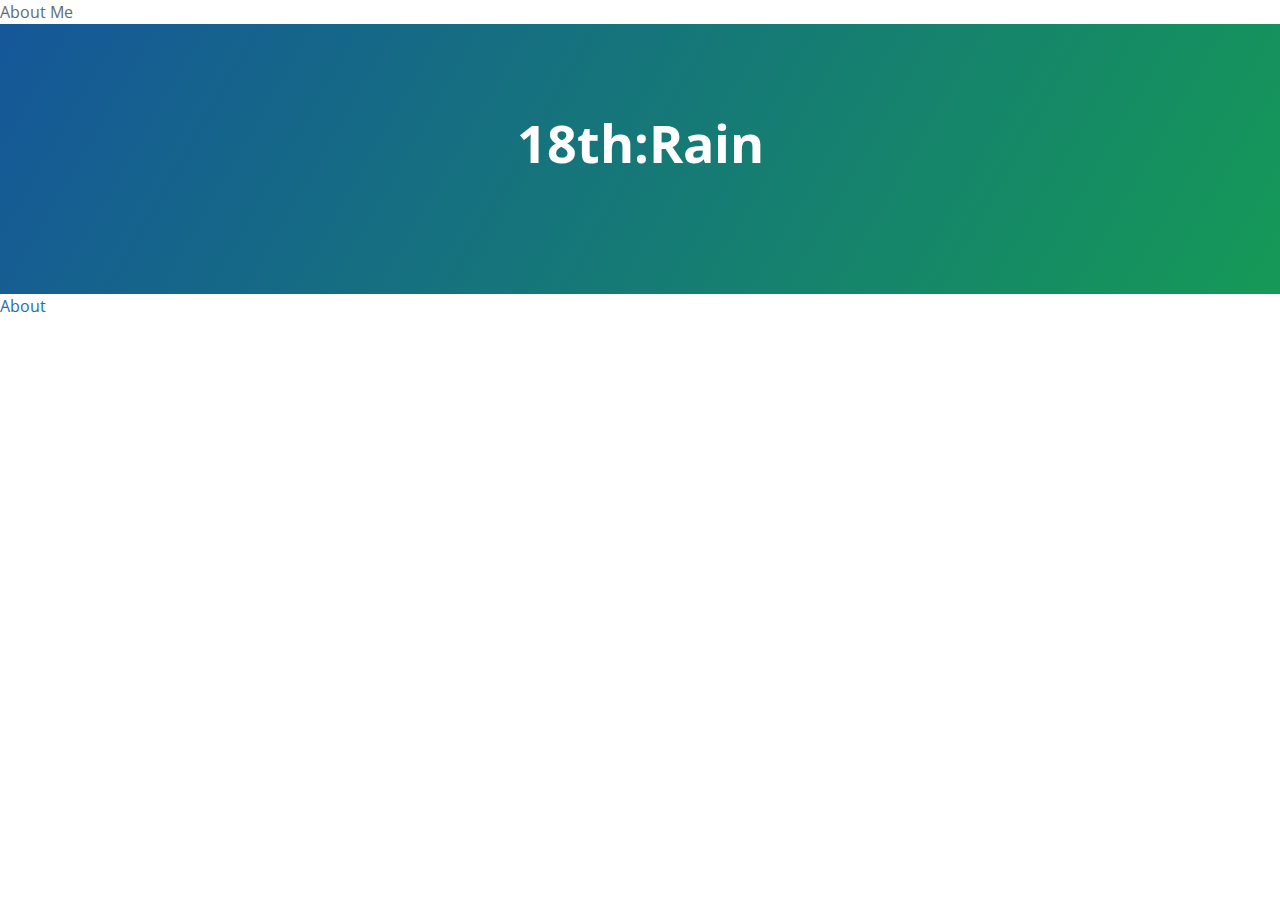
<file: about.html>
About Me
<!DOCTYPE html>
<html lang="en-us">
   <head>
    <meta charset="UTF-8">
    <title>18th:Rain by jcai03</title>
    <meta name="viewport" content="width=device-width, initial-scale=1">
    <link rel="stylesheet" type="text/css" href="stylesheets/normalize.css" media="screen">
    <link href='https://fonts.googleapis.com/css?family=Open+Sans:400,700' rel='stylesheet' type='text/css'>
    <link rel="stylesheet" type="text/css" href="stylesheets/stylesheet.css" media="screen">
    <link rel="stylesheet" type="text/css" href="stylesheets/github-light.css" media="screen">
  </head>
  <body>
    <section class="page-header">
      <h1 class="project-name">18th:Rain</h1>
      <h2 class="project-tagline"></h2>
    </section>

<div id="navigation">
	
		<a href="about.html">About</a>

		</div>
		</body>
		</html>
</file>
<file: stylesheets/stylesheet.css>
* {
  box-sizing: border-box; }

body {
  padding: 0;
  margin: 0;
  font-family: "Open Sans", "Helvetica Neue", Helvetica, Arial, sans-serif;
  font-size: 16px;
  line-height: 1.5;
  color: #606c71; }

a {
  color: #1e6bb8;
  text-decoration: none; }
  a:hover {
    text-decoration: underline; }

.btn {
  display: inline-block;
  margin-bottom: 1rem;
  color: rgba(255, 255, 255, 0.7);
  background-color: rgba(255, 255, 255, 0.08);
  border-color: rgba(255, 255, 255, 0.2);
  border-style: solid;
  border-width: 1px;
  border-radius: 0.3rem;
  transition: color 0.2s, background-color 0.2s, border-color 0.2s; }
  .btn + .btn {
    margin-left: 1rem; }

.btn:hover {
  color: rgba(255, 255, 255, 0.8);
  text-decoration: none;
  background-color: rgba(255, 255, 255, 0.2);
  border-color: rgba(255, 255, 255, 0.3); }

@media screen and (min-width: 64em) {
  .btn {
    padding: 0.75rem 1rem; } }

@media screen and (min-width: 42em) and (max-width: 64em) {
  .btn {
    padding: 0.6rem 0.9rem;
    font-size: 0.9rem; } }

@media screen and (max-width: 42em) {
  .btn {
    display: block;
    width: 100%;
    padding: 0.75rem;
    font-size: 0.9rem; }
    .btn + .btn {
      margin-top: 1rem;
      margin-left: 0; } }

.page-header {
  color: #fff;
  text-align: center;
  background-color: #159957;
  background-image: linear-gradient(120deg, #155799, #159957); }

@media screen and (min-width: 64em) {
  .page-header {
    padding: 5rem 6rem; } }

@media screen and (min-width: 42em) and (max-width: 64em) {
  .page-header {
    padding: 3rem 4rem; } }

@media screen and (max-width: 42em) {
  .page-header {
    padding: 2rem 1rem; } }

.project-name {
  margin-top: 0;
  margin-bottom: 0.1rem; }

@media screen and (min-width: 64em) {
  .project-name {
    font-size: 3.25rem; } }

@media screen and (min-width: 42em) and (max-width: 64em) {
  .project-name {
    font-size: 2.25rem; } }

@media screen and (max-width: 42em) {
  .project-name {
    font-size: 1.75rem; } }

.project-tagline {
  margin-bottom: 2rem;
  font-weight: normal;
  opacity: 0.7; }

@media screen and (min-width: 64em) {
  .project-tagline {
    font-size: 1.25rem; } }

@media screen and (min-width: 42em) and (max-width: 64em) {
  .project-tagline {
    font-size: 1.15rem; } }

@media screen and (max-width: 42em) {
  .project-tagline {
    font-size: 1rem; } }

.main-content :first-child {
  margin-top: 0; }
.main-content img {
  max-width: 100%; }
.main-content h1, .main-content h2, .main-content h3, .main-content h4, .main-content h5, .main-content h6 {
  margin-top: 2rem;
  margin-bottom: 1rem;
  font-weight: normal;
  color: #159957; }
.main-content p {
  margin-bottom: 1em; }
.main-content code {
  padding: 2px 4px;
  font-family: Consolas, "Liberation Mono", Menlo, Courier, monospace;
  font-size: 0.9rem;
  color: #383e41;
  background-color: #f3f6fa;
  border-radius: 0.3rem; }
.main-content pre {
  padding: 0.8rem;
  margin-top: 0;
  margin-bottom: 1rem;
  font: 1rem Consolas, "Liberation Mono", Menlo, Courier, monospace;
  color: #567482;
  word-wrap: normal;
  background-color: #f3f6fa;
  border: solid 1px #dce6f0;
  border-radius: 0.3rem; }
  .main-content pre > code {
    padding: 0;
    margin: 0;
    font-size: 0.9rem;
    color: #567482;
    word-break: normal;
    white-space: pre;
    background: transparent;
    border: 0; }
.main-content .highlight {
  margin-bottom: 1rem; }
  .main-content .highlight pre {
    margin-bottom: 0;
    word-break: normal; }
.main-content .highlight pre, .main-content pre {
  padding: 0.8rem;
  overflow: auto;
  font-size: 0.9rem;
  line-height: 1.45;
  border-radius: 0.3rem; }
.main-content pre code, .main-content pre tt {
  display: inline;
  max-width: initial;
  padding: 0;
  margin: 0;
  overflow: initial;
  line-height: inherit;
  word-wrap: normal;
  background-color: transparent;
  border: 0; }
  .main-content pre code:before, .main-content pre code:after, .main-content pre tt:before, .main-content pre tt:after {
    content: normal; }
.main-content ul, .main-content ol {
  margin-top: 0; }
.main-content blockquote {
  padding: 0 1rem;
  margin-left: 0;
  color: #819198;
  border-left: 0.3rem solid #dce6f0; }
  .main-content blockquote > :first-child {
    margin-top: 0; }
  .main-content blockquote > :last-child {
    margin-bottom: 0; }
.main-content table {
  display: block;
  width: 100%;
  overflow: auto;
  word-break: normal;
  word-break: keep-all; }
  .main-content table th {
    font-weight: bold; }
  .main-content table th, .main-content table td {
    padding: 0.5rem 1rem;
    border: 1px solid #e9ebec; }
.main-content dl {
  padding: 0; }
  .main-content dl dt {
    padding: 0;
    margin-top: 1rem;
    font-size: 1rem;
    font-weight: bold; }
  .main-content dl dd {
    padding: 0;
    margin-bottom: 1rem; }
.main-content hr {
  height: 2px;
  padding: 0;
  margin: 1rem 0;
  background-color: #eff0f1;
  border: 0; }

@media screen and (min-width: 64em) {
  .main-content {
    max-width: 64rem;
    padding: 2rem 6rem;
    margin: 0 auto;
    font-size: 1.1rem; } }

@media screen and (min-width: 42em) and (max-width: 64em) {
  .main-content {
    padding: 2rem 4rem;
    font-size: 1.1rem; } }

@media screen and (max-width: 42em) {
  .main-content {
    padding: 2rem 1rem;
    font-size: 1rem; } }

.site-footer {
  padding-top: 2rem;
  margin-top: 2rem;
  border-top: solid 1px #eff0f1; }

.site-footer-owner {
  display: block;
  font-weight: bold; }

.site-footer-credits {
  color: #819198; }

@media screen and (min-width: 64em) {
  .site-footer {
    font-size: 1rem; } }

@media screen and (min-width: 42em) and (max-width: 64em) {
  .site-footer {
    font-size: 1rem; } }

@media screen and (max-width: 42em) {
  .site-footer {
    font-size: 0.9rem; } }
</file>
<file: stylesheets/github-light.css>
/*
   Copyright 2014 GitHub Inc.

   Licensed under the Apache License, Version 2.0 (the "License");
   you may not use this file except in compliance with the License.
   You may obtain a copy of the License at

       http://www.apache.org/licenses/LICENSE-2.0

   Unless required by applicable law or agreed to in writing, software
   distributed under the License is distributed on an "AS IS" BASIS,
   WITHOUT WARRANTIES OR CONDITIONS OF ANY KIND, either express or implied.
   See the License for the specific language governing permissions and
   limitations under the License.

*/

.pl-c /* comment */ {
  color: #969896;
}

.pl-c1      /* constant, markup.raw, meta.diff.header, meta.module-reference, meta.property-name, support, support.constant, support.variable, variable.other.constant */,
.pl-s .pl-v /* string variable */ {
  color: #0086b3;
}

.pl-e  /* entity */,
.pl-en /* entity.name */ {
  color: #795da3;
}

.pl-s .pl-s1 /* string source */,
.pl-smi      /* storage.modifier.import, storage.modifier.package, storage.type.java, variable.other, variable.parameter.function */ {
  color: #333;
}

.pl-ent /* entity.name.tag */ {
  color: #63a35c;
}

.pl-k /* keyword, storage, storage.type */ {
  color: #a71d5d;
}

.pl-pds              /* punctuation.definition.string, string.regexp.character-class */,
.pl-s                /* string */,
.pl-s .pl-pse .pl-s1 /* string punctuation.section.embedded source */,
.pl-sr               /* string.regexp */,
.pl-sr .pl-cce       /* string.regexp constant.character.escape */,
.pl-sr .pl-sra       /* string.regexp string.regexp.arbitrary-repitition */,
.pl-sr .pl-sre       /* string.regexp source.ruby.embedded */ {
  color: #183691;
}

.pl-v /* variable */ {
  color: #ed6a43;
}

.pl-id /* invalid.deprecated */ {
  color: #b52a1d;
}

.pl-ii /* invalid.illegal */ {
  background-color: #b52a1d;
  color: #f8f8f8;
}

.pl-sr .pl-cce /* string.regexp constant.character.escape */ {
  color: #63a35c;
  font-weight: bold;
}

.pl-ml /* markup.list */ {
  color: #693a17;
}

.pl-mh        /* markup.heading */,
.pl-mh .pl-en /* markup.heading entity.name */,
.pl-ms        /* meta.separator */ {
  color: #1d3e81;
  font-weight: bold;
}

.pl-mq /* markup.quote */ {
  color: #008080;
}

.pl-mi /* markup.italic */ {
  color: #333;
  font-style: italic;
}

.pl-mb /* markup.bold */ {
  color: #333;
  font-weight: bold;
}

.pl-md /* markup.deleted, meta.diff.header.from-file */ {
  background-color: #ffecec;
  color: #bd2c00;
}

.pl-mi1 /* markup.inserted, meta.diff.header.to-file */ {
  background-color: #eaffea;
  color: #55a532;
}

.pl-mdr /* meta.diff.range */ {
  color: #795da3;
  font-weight: bold;
}

.pl-mo /* meta.output */ {
  color: #1d3e81;
}
</file>
